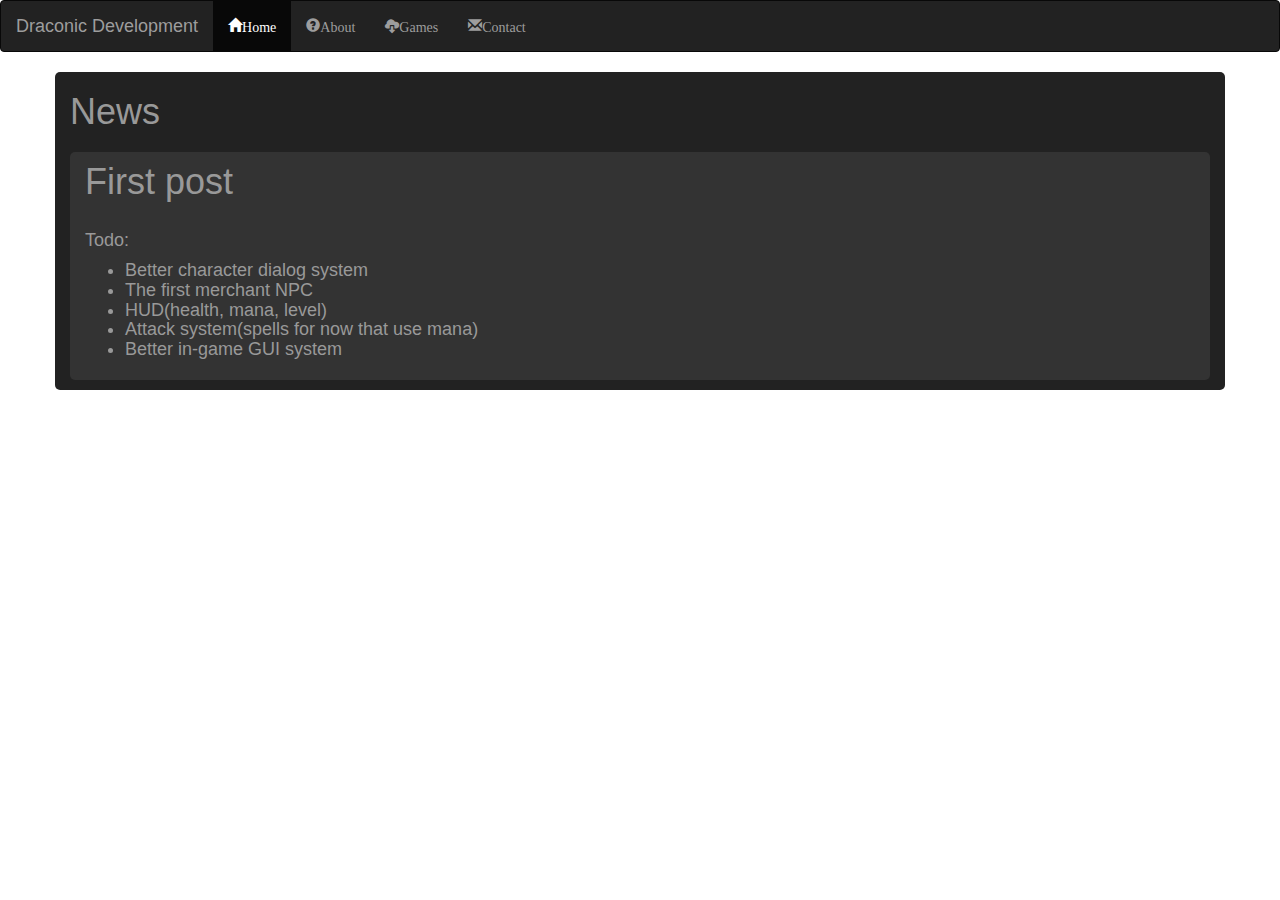
<file: index.html>
<!DOCTYPE html>
<html lang="en">

  <head>
    <title> Draconic Studios </title>
    <meta charset="utf-8">
    <meta name="viewport" content="width=device-width, initial-scale=1"/>
    <link rel="stylesheet" href="https://maxcdn.bootstrapcdn.com/bootstrap/3.3.6/css/bootstrap.css">
    <script src="https://ajax.googleapis.com/ajax/libs/jquery/1.12.4/jquery.js"></script>
    <script src="https://maxcdn.bootstrapcdn.com/bootstrap/3.3.6/js/bootstrap.js"></script>

    <style media="screen">
      body{
        color: #999999;
      }
      .container{
        background-color: #222222;
        border-radius: 5px;
      }
      .post{
        background-color: #333333;
        border-radius: 5px;
        padding-left: 5px;
        padding-right: 5px;
      }
      .post-subject{
        padding: 10px;
      }
      .post-body{
        padding: 10px;
      }
    </style>
  </head>

  <body>
    <nav class="navbar navbar-inverse">
      <div class="container-fluid">
        <div class="navbar-header">
            <a class="navbar-brand" href="#">Draconic Development</a>
        </div>
        <ul class="nav navbar-nav">
          <li class="active"><a href="index.html"><span class="glyphicon glyphicon-home"/>Home</a></li>
          <li><a href="about.html"><span class="glyphicon glyphicon-question-sign"/>About</a></li>
          <li><a href="games.html"><span class="glyphicon glyphicon-cloud-download"/>Games</a></li>
          <li><a href="not_found.html"><span class="glyphicon glyphicon-envelope"/>Contact</a></li>
        </ul>
      <div/>
    </nav>

    <div class="container" style="">
      <h1>News</h1>
        <article class="post">
          <h1 class="post-subject">First post</h1>
          <h4 class="post-body">
            <p>Todo:</p>
            <ul>
              <li>Better character dialog system</li>
              <li>The first merchant NPC</li>
              <li>HUD(health, mana, level)</li>
              <li>Attack system(spells for now that use mana)</li>
              <li>Better in-game GUI system</li>
            </ul>
          </h4>
        </article>
      </div>
    </div>


  </body>

</html>
</file>
